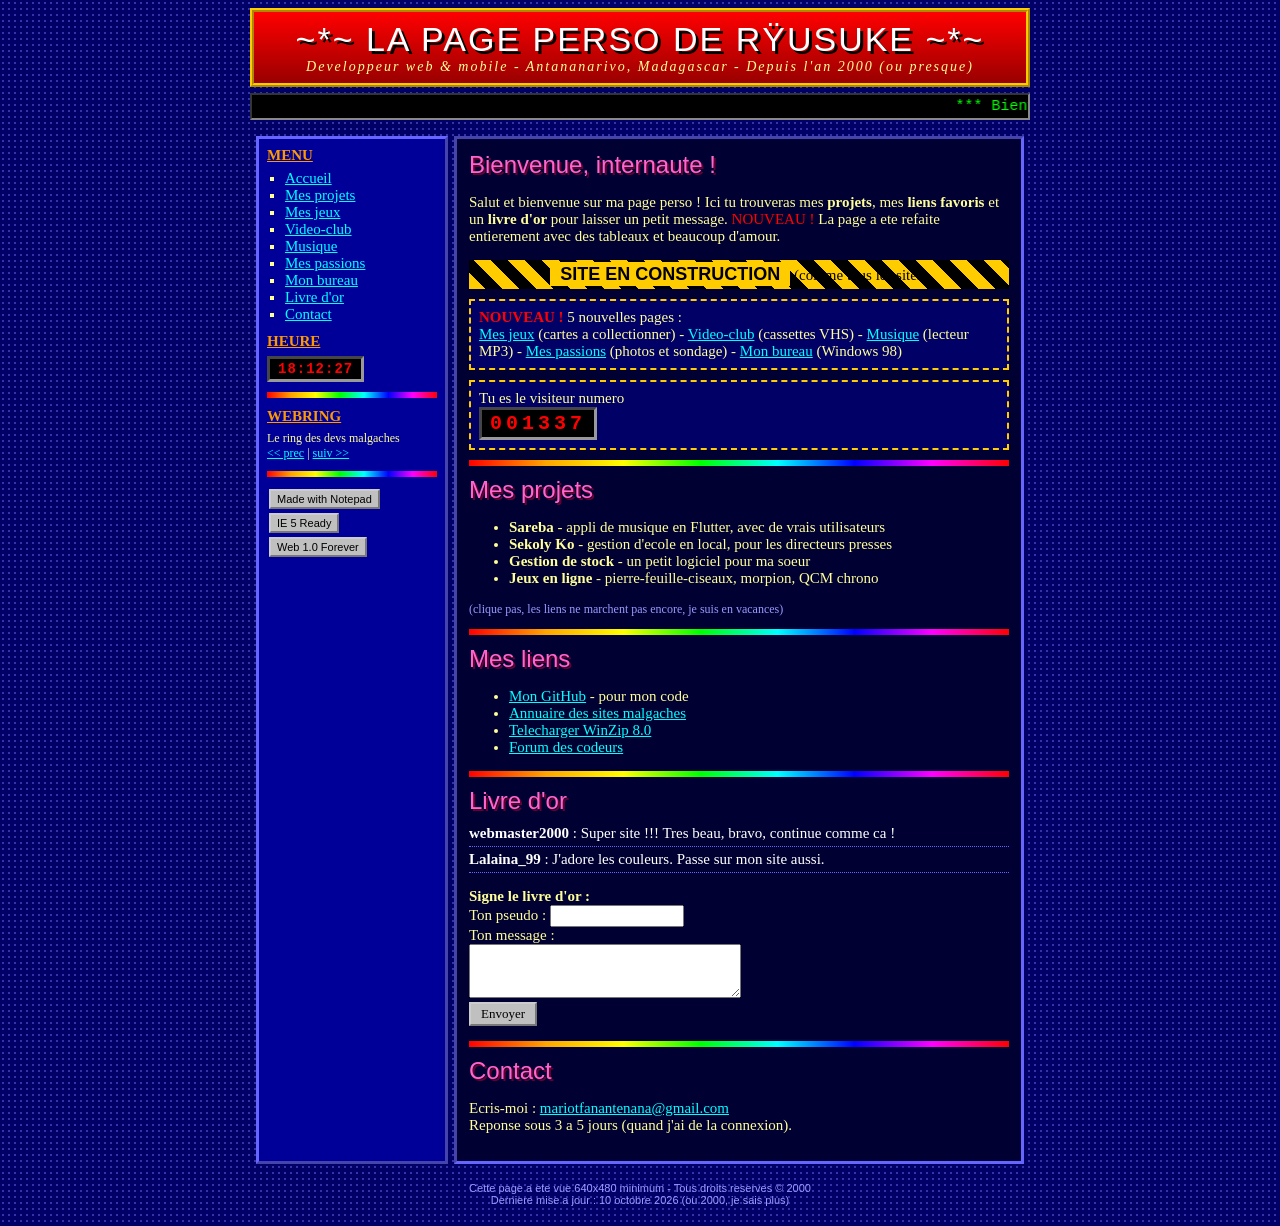
<file: index.html>
<!DOCTYPE html>
<html lang="fr">
<head>
<meta charset="utf-8">
<meta name="viewport" content="width=device-width, initial-scale=1, viewport-fit=cover">
<title>~*~ LA PAGE PERSO DE MARIOT ~*~</title>
<link rel="stylesheet" href="style.css">
</head>
<body>
<div id="wrap">
<div class="banner">~*~ LA PAGE PERSO DE RŸUSUKE ~*~<small>Developpeur web &amp; mobile - Antananarivo, Madagascar - Depuis l'an 2000 (ou presque)</small></div>
<marquee scrollamount="5">*** Bienvenue sur mon site !!! *** 5 NOUVELLES PAGES a visiter *** Pensez a signer le livre d'or *** Site optimise pour Netscape Navigator 4.7 en 800x600 ***</marquee>
<table class="l"><tr>
<td class="nav">
<h3>MENU</h3>
<ul>
<li><a href="index.html">Accueil</a></li>
<li><a href="index.html#projets">Mes projets</a></li>
<li><a href="jeux.html">Mes jeux</a></li>
<li><a href="films.html">Video-club</a></li>
<li><a href="musique.html">Musique</a></li>
<li><a href="passions.html">Mes passions</a></li>
<li><a href="bureau.html">Mon bureau</a></li>
<li><a href="index.html#livre">Livre d'or</a></li>
<li><a href="index.html#contact">Contact</a></li>
</ul>
<h3>HEURE</h3>
<div class="counter" id="clock" style="font-size:14px;letter-spacing:1px">--:--:--</div>
<hr class="rainbow">
<h3>WEBRING</h3>
<div style="font-size:12px">Le ring des devs malgaches<br><a href="index.html#liens">&lt;&lt; prec</a> | <a href="index.html#liens">suiv &gt;&gt;</a></div>
<hr class="rainbow">
<a class="btn" href="#">Made with Notepad</a>
<a class="btn" href="#">IE 5 Ready</a>
<a class="btn" href="#">Web 1.0 Forever</a>
</td>
<td class="main">
<a name="accueil"></a>
<h2>Bienvenue, internaute !</h2>
<p>Salut et bienvenue sur ma page perso ! Ici tu trouveras mes <b>projets</b>, mes <b>liens favoris</b> et un <b>livre d'or</b> pour laisser un petit message. <span class="blink" style="color:#ff0000">NOUVEAU !</span> La page a ete refaite entierement avec des tableaux et beaucoup d'amour.</p>
<div class="uc"><b>SITE EN CONSTRUCTION</b> (comme tous les sites)</div>
<div class="box"><b class="blink" style="color:#ff0000">NOUVEAU !</b> 5 nouvelles pages :<br>
<a href="jeux.html">Mes jeux</a> (cartes a collectionner) - <a href="films.html">Video-club</a> (cassettes VHS) - <a href="musique.html">Musique</a> (lecteur MP3) - <a href="passions.html">Mes passions</a> (photos et sondage) - <a href="bureau.html">Mon bureau</a> (Windows 98)</div>
<div class="box">Tu es le visiteur numero<br><span class="counter" id="count">000000</span></div>
<hr class="rainbow">
<a name="projets"></a>
<h2>Mes projets</h2>
<ul>
<li><b>Sareba</b> - appli de musique en Flutter, avec de vrais utilisateurs</li>
<li><b>Sekoly Ko</b> - gestion d'ecole en local, pour les directeurs presses</li>
<li><b>Gestion de stock</b> - un petit logiciel pour ma soeur</li>
<li><b>Jeux en ligne</b> - pierre-feuille-ciseaux, morpion, QCM chrono</li>
</ul>
<p class="note">(clique pas, les liens ne marchent pas encore, je suis en vacances)</p>
<hr class="rainbow">
<a name="liens"></a>
<h2>Mes liens</h2>
<ul>
<li><a href="https://github.com/mariotFaah" target="_blank">Mon GitHub</a> - pour mon code</li>
<li><a href="#liens">Annuaire des sites malgaches</a></li>
<li><a href="#liens">Telecharger WinZip 8.0</a></li>
<li><a href="#liens">Forum des codeurs</a></li>
</ul>
<hr class="rainbow">
<a name="livre"></a>
<h2>Livre d'or</h2>
<div id="guest">
<div class="entry"><b>webmaster2000</b> : Super site !!! Tres beau, bravo, continue comme ca !</div>
<div class="entry"><b>Lalaina_99</b> : J'adore les couleurs. Passe sur mon site aussi.</div>
</div>
<p><b>Signe le livre d'or :</b><br>
Ton pseudo : <input id="nom" maxlength="20" size="16"><br>
Ton message :<br><textarea id="msg" rows="3" cols="34" maxlength="140"></textarea><br>
<button id="send">Envoyer</button></p>
<hr class="rainbow">
<a name="contact"></a>
<h2>Contact</h2>
<p>Ecris-moi : <a href="mailto:mariotfanantenana@gmail.com">mariotfanantenana@gmail.com</a><br>
Reponse sous 3 a 5 jours (quand j'ai de la connexion).</p>
</td>
</tr></table>
<div class="foot">Cette page a ete vue 640x480 minimum - Tous droits reserves &copy; 2000<br>Derniere mise a jour : 10 octobre 2026 (ou 2000, je sais plus)</div>
</div>
<script src="script.js"></script>

</body>
</html>
</file>
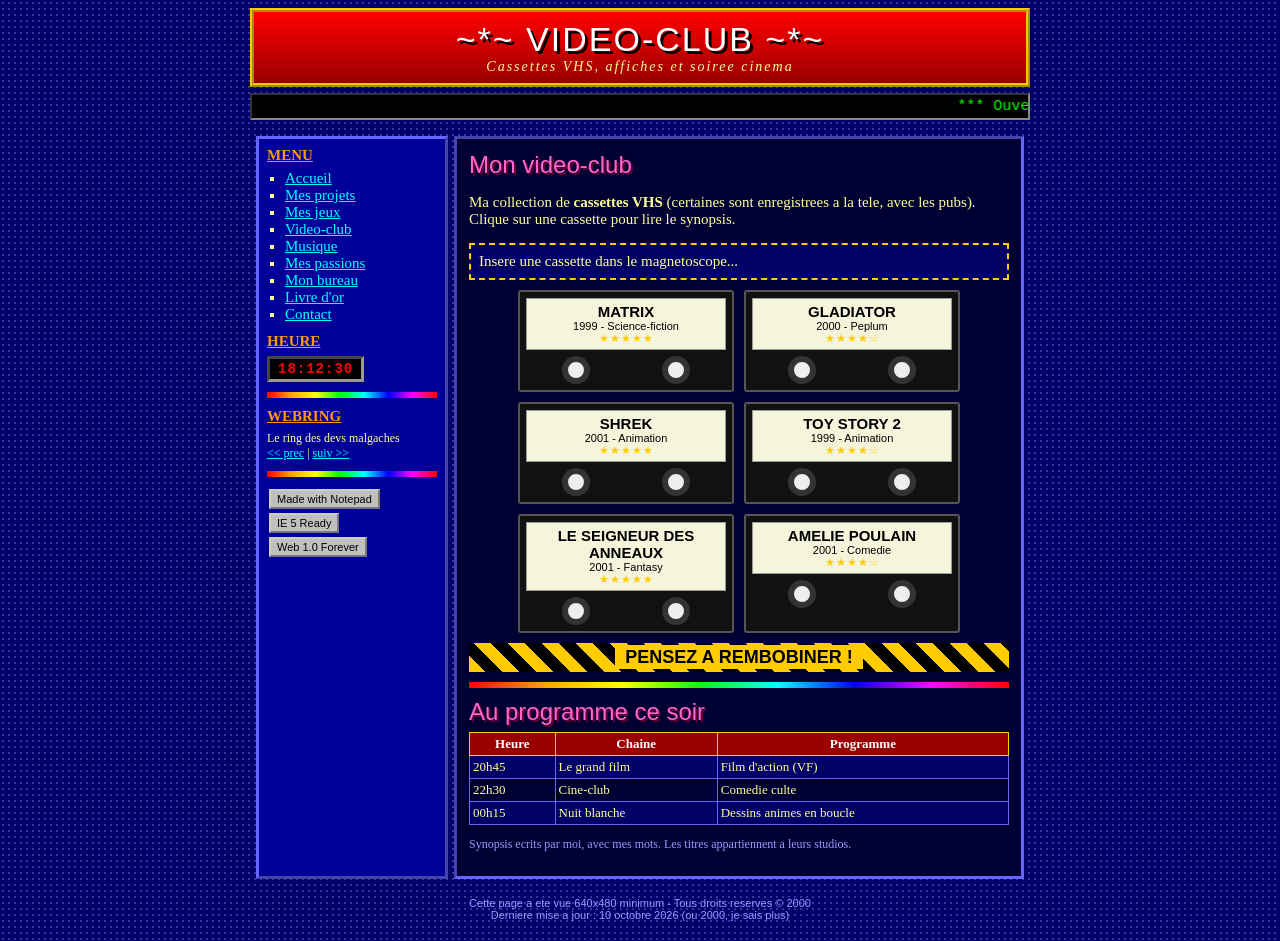
<file: films.html>
<!DOCTYPE html>
<html lang="fr">
<head>
<meta charset="utf-8">
<meta name="viewport" content="width=device-width, initial-scale=1, viewport-fit=cover">
<title>~*~ VIDEO-CLUB ~*~</title>
<link rel="stylesheet" href="style.css">
</head>
<body>
<div id="wrap">
<div class="banner">~*~ VIDEO-CLUB ~*~<small>Cassettes VHS, affiches et soiree cinema</small></div>
<marquee scrollamount="5">*** Ouvert 7j/7 *** Carte de fidelite : 10 locations = 1 gratuite *** Tracking automatique ***</marquee>
<table class="l"><tr>
<td class="nav">
<h3>MENU</h3>
<ul>
<li><a href="index.html">Accueil</a></li>
<li><a href="index.html#projets">Mes projets</a></li>
<li><a href="jeux.html">Mes jeux</a></li>
<li><a href="films.html">Video-club</a></li>
<li><a href="musique.html">Musique</a></li>
<li><a href="passions.html">Mes passions</a></li>
<li><a href="bureau.html">Mon bureau</a></li>
<li><a href="index.html#livre">Livre d'or</a></li>
<li><a href="index.html#contact">Contact</a></li>
</ul>
<h3>HEURE</h3>
<div class="counter" id="clock" style="font-size:14px;letter-spacing:1px">--:--:--</div>
<hr class="rainbow">
<h3>WEBRING</h3>
<div style="font-size:12px">Le ring des devs malgaches<br><a href="index.html#liens">&lt;&lt; prec</a> | <a href="index.html#liens">suiv &gt;&gt;</a></div>
<hr class="rainbow">
<a class="btn" href="#">Made with Notepad</a>
<a class="btn" href="#">IE 5 Ready</a>
<a class="btn" href="#">Web 1.0 Forever</a>
</td>
<td class="main">
<h2>Mon video-club</h2>
<p>Ma collection de <b>cassettes VHS</b> (certaines sont enregistrees a la tele, avec les pubs). Clique sur une cassette pour lire le synopsis.</p>
<div class="box" id="syn">Insere une cassette dans le magnetoscope...</div>
<div class="cards"><div class="vhs" data-s="Un informaticien decouvre que son monde n'est qu'une simulation."><div class="lab"><b>MATRIX</b>1999 - Science-fiction<br><span class="stars">&#9733;&#9733;&#9733;&#9733;&#9733;</span></div><div class="reels"><i></i><i></i></div></div><div class="vhs" data-s="Un general trahi devient gladiateur pour se venger."><div class="lab"><b>GLADIATOR</b>2000 - Peplum<br><span class="stars">&#9733;&#9733;&#9733;&#9733;&#9734;</span></div><div class="reels"><i></i><i></i></div></div><div class="vhs" data-s="Un ogre grincheux sauve une princesse pour retrouver son marais."><div class="lab"><b>SHREK</b>2001 - Animation<br><span class="stars">&#9733;&#9733;&#9733;&#9733;&#9733;</span></div><div class="reels"><i></i><i></i></div></div><div class="vhs" data-s="Woody est enleve par un collectionneur, ses amis partent le chercher."><div class="lab"><b>TOY STORY 2</b>1999 - Animation<br><span class="stars">&#9733;&#9733;&#9733;&#9733;&#9734;</span></div><div class="reels"><i></i><i></i></div></div><div class="vhs" data-s="Un petit hobbit doit detruire un anneau maudit."><div class="lab"><b>LE SEIGNEUR DES ANNEAUX</b>2001 - Fantasy<br><span class="stars">&#9733;&#9733;&#9733;&#9733;&#9733;</span></div><div class="reels"><i></i><i></i></div></div><div class="vhs" data-s="Une serveuse de Montmartre arrange discretement la vie des autres."><div class="lab"><b>AMELIE POULAIN</b>2001 - Comedie<br><span class="stars">&#9733;&#9733;&#9733;&#9733;&#9734;</span></div><div class="reels"><i></i><i></i></div></div></div>
<div class="uc"><b>PENSEZ A REMBOBINER !</b></div>
<hr class="rainbow">
<h2>Au programme ce soir</h2>
<table class="t"><tr><th>Heure</th><th>Chaine</th><th>Programme</th></tr>
<tr><td>20h45</td><td>Le grand film</td><td>Film d'action (VF)</td></tr>
<tr><td>22h30</td><td>Cine-club</td><td>Comedie culte</td></tr>
<tr><td>00h15</td><td>Nuit blanche</td><td>Dessins animes en boucle</td></tr></table>
<p class="note">Synopsis ecrits par moi, avec mes mots. Les titres appartiennent a leurs studios.</p>
</td>
</tr></table>
<div class="foot">Cette page a ete vue 640x480 minimum - Tous droits reserves &copy; 2000<br>Derniere mise a jour : 10 octobre 2026 (ou 2000, je sais plus)</div>
</div>
<script src="script.js"></script>
<script>document.querySelectorAll('.vhs').forEach(function(v){v.addEventListener('click',function(){document.getElementById('syn').innerHTML='<b>&#9654; LECTURE :</b> '+v.querySelector('b').textContent+'<br>'+v.dataset.s})});</script>
</body>
</html>
</file>
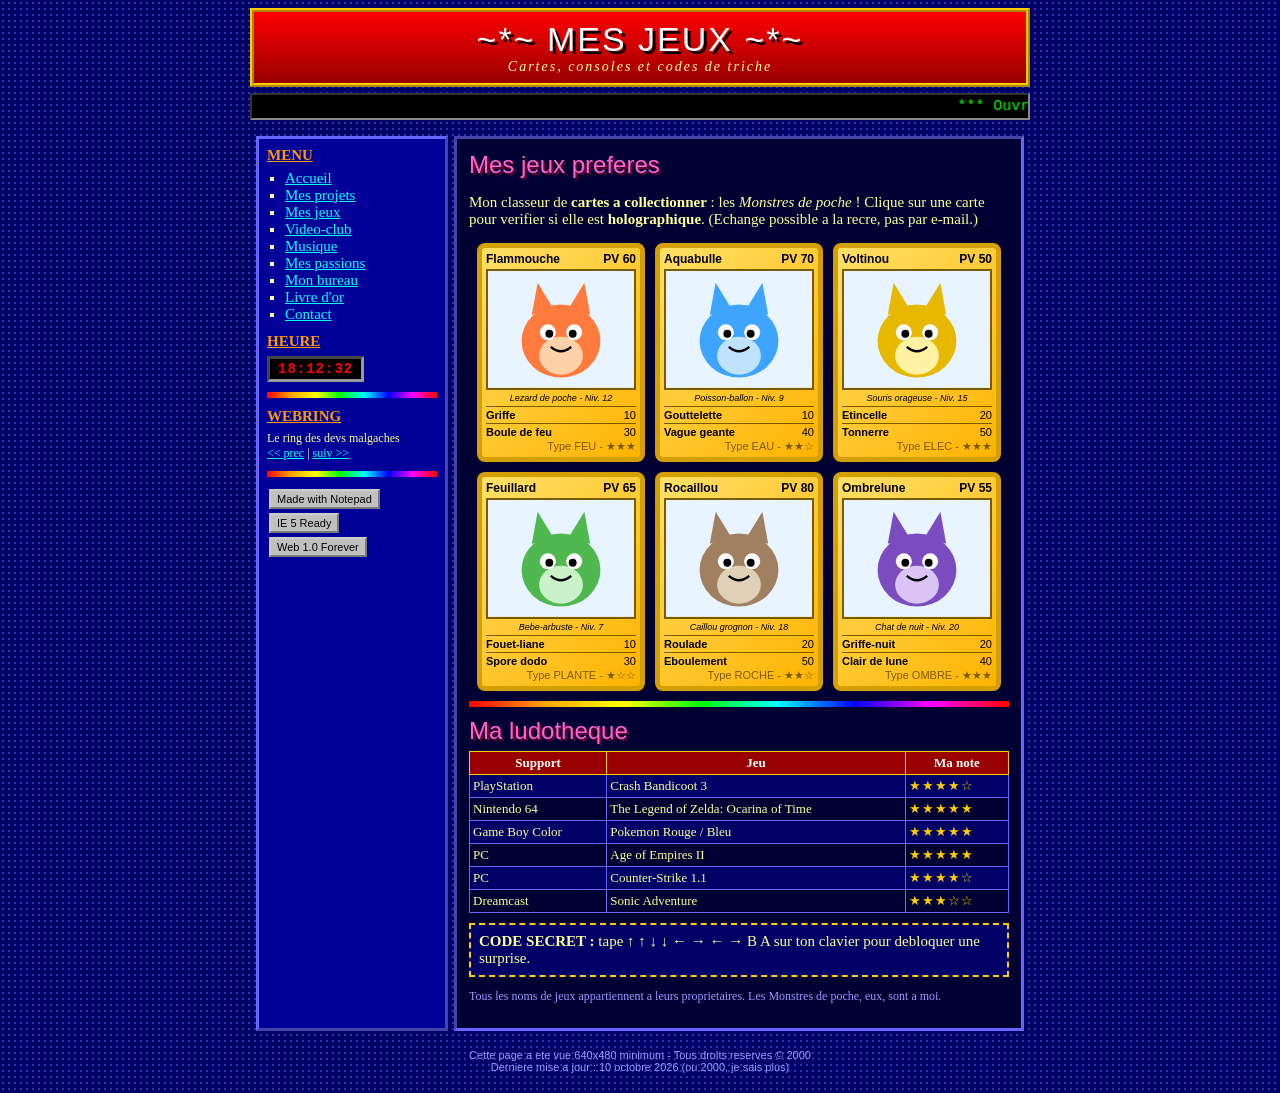
<file: jeux.html>
<!DOCTYPE html>
<html lang="fr">
<head>
<meta charset="utf-8">
<meta name="viewport" content="width=device-width, initial-scale=1, viewport-fit=cover">
<title>~*~ MES JEUX ~*~</title>
<link rel="stylesheet" href="style.css">
</head>
<body>
<div id="wrap">
<div class="banner">~*~ MES JEUX ~*~<small>Cartes, consoles et codes de triche</small></div>
<marquee scrollamount="5">*** Ouvre ton classeur *** Ne prete jamais ta carte brillante *** Pense a sauvegarder avant de quitter ***</marquee>
<table class="l"><tr>
<td class="nav">
<h3>MENU</h3>
<ul>
<li><a href="index.html">Accueil</a></li>
<li><a href="index.html#projets">Mes projets</a></li>
<li><a href="jeux.html">Mes jeux</a></li>
<li><a href="films.html">Video-club</a></li>
<li><a href="musique.html">Musique</a></li>
<li><a href="passions.html">Mes passions</a></li>
<li><a href="bureau.html">Mon bureau</a></li>
<li><a href="index.html#livre">Livre d'or</a></li>
<li><a href="index.html#contact">Contact</a></li>
</ul>
<h3>HEURE</h3>
<div class="counter" id="clock" style="font-size:14px;letter-spacing:1px">--:--:--</div>
<hr class="rainbow">
<h3>WEBRING</h3>
<div style="font-size:12px">Le ring des devs malgaches<br><a href="index.html#liens">&lt;&lt; prec</a> | <a href="index.html#liens">suiv &gt;&gt;</a></div>
<hr class="rainbow">
<a class="btn" href="#">Made with Notepad</a>
<a class="btn" href="#">IE 5 Ready</a>
<a class="btn" href="#">Web 1.0 Forever</a>
</td>
<td class="main">
<h2>Mes jeux preferes</h2>
<p>Mon classeur de <b>cartes a collectionner</b> : les <i>Monstres de poche</i> ! Clique sur une carte pour verifier si elle est <b>holographique</b>. (Echange possible a la recre, pas par e-mail.)</p>
<div class="cards"><div class="card"><div class="ch"><b>Flammouche</b><span>PV 60</span></div><div class="art"><svg viewBox="0 0 100 80" xmlns="http://www.w3.org/2000/svg"><rect width="100" height="80" fill="#e8f4ff"/><polygon points="30,30 34,8 45,26" fill="#ff7a3d"/><polygon points="70,30 66,8 55,26" fill="#ff7a3d"/><ellipse cx="50" cy="48" rx="27" ry="25" fill="#ff7a3d"/><ellipse cx="50" cy="58" rx="15" ry="13" fill="#ffd1a8"/><circle cx="41" cy="42" r="5.5" fill="#fff"/><circle cx="59" cy="42" r="5.5" fill="#fff"/><circle cx="42" cy="43" r="2.7" fill="#000"/><circle cx="58" cy="43" r="2.7" fill="#000"/><path d="M43 52 Q50 58 57 52" stroke="#000" fill="none" stroke-width="1.6"/></svg></div><div class="info">Lezard de poche - Niv. 12</div><div class="atk"><b>Griffe</b><span>10</span></div><div class="atk"><b>Boule de feu</b><span>30</span></div><div class="rare">Type FEU - &#9733;&#9733;&#9733;</div></div><div class="card"><div class="ch"><b>Aquabulle</b><span>PV 70</span></div><div class="art"><svg viewBox="0 0 100 80" xmlns="http://www.w3.org/2000/svg"><rect width="100" height="80" fill="#e8f4ff"/><polygon points="30,30 34,8 45,26" fill="#3da5ff"/><polygon points="70,30 66,8 55,26" fill="#3da5ff"/><ellipse cx="50" cy="48" rx="27" ry="25" fill="#3da5ff"/><ellipse cx="50" cy="58" rx="15" ry="13" fill="#bfe3ff"/><circle cx="41" cy="42" r="5.5" fill="#fff"/><circle cx="59" cy="42" r="5.5" fill="#fff"/><circle cx="42" cy="43" r="2.7" fill="#000"/><circle cx="58" cy="43" r="2.7" fill="#000"/><path d="M43 52 Q50 58 57 52" stroke="#000" fill="none" stroke-width="1.6"/></svg></div><div class="info">Poisson-ballon - Niv. 9</div><div class="atk"><b>Gouttelette</b><span>10</span></div><div class="atk"><b>Vague geante</b><span>40</span></div><div class="rare">Type EAU - &#9733;&#9733;&#9734;</div></div><div class="card"><div class="ch"><b>Voltinou</b><span>PV 50</span></div><div class="art"><svg viewBox="0 0 100 80" xmlns="http://www.w3.org/2000/svg"><rect width="100" height="80" fill="#e8f4ff"/><polygon points="30,30 34,8 45,26" fill="#e6b800"/><polygon points="70,30 66,8 55,26" fill="#e6b800"/><ellipse cx="50" cy="48" rx="27" ry="25" fill="#e6b800"/><ellipse cx="50" cy="58" rx="15" ry="13" fill="#fff3a3"/><circle cx="41" cy="42" r="5.5" fill="#fff"/><circle cx="59" cy="42" r="5.5" fill="#fff"/><circle cx="42" cy="43" r="2.7" fill="#000"/><circle cx="58" cy="43" r="2.7" fill="#000"/><path d="M43 52 Q50 58 57 52" stroke="#000" fill="none" stroke-width="1.6"/></svg></div><div class="info">Souris orageuse - Niv. 15</div><div class="atk"><b>Etincelle</b><span>20</span></div><div class="atk"><b>Tonnerre</b><span>50</span></div><div class="rare">Type ELEC - &#9733;&#9733;&#9733;</div></div><div class="card"><div class="ch"><b>Feuillard</b><span>PV 65</span></div><div class="art"><svg viewBox="0 0 100 80" xmlns="http://www.w3.org/2000/svg"><rect width="100" height="80" fill="#e8f4ff"/><polygon points="30,30 34,8 45,26" fill="#4fb84f"/><polygon points="70,30 66,8 55,26" fill="#4fb84f"/><ellipse cx="50" cy="48" rx="27" ry="25" fill="#4fb84f"/><ellipse cx="50" cy="58" rx="15" ry="13" fill="#c9f2c9"/><circle cx="41" cy="42" r="5.5" fill="#fff"/><circle cx="59" cy="42" r="5.5" fill="#fff"/><circle cx="42" cy="43" r="2.7" fill="#000"/><circle cx="58" cy="43" r="2.7" fill="#000"/><path d="M43 52 Q50 58 57 52" stroke="#000" fill="none" stroke-width="1.6"/></svg></div><div class="info">Bebe-arbuste - Niv. 7</div><div class="atk"><b>Fouet-liane</b><span>10</span></div><div class="atk"><b>Spore dodo</b><span>30</span></div><div class="rare">Type PLANTE - &#9733;&#9734;&#9734;</div></div><div class="card"><div class="ch"><b>Rocaillou</b><span>PV 80</span></div><div class="art"><svg viewBox="0 0 100 80" xmlns="http://www.w3.org/2000/svg"><rect width="100" height="80" fill="#e8f4ff"/><polygon points="30,30 34,8 45,26" fill="#a08060"/><polygon points="70,30 66,8 55,26" fill="#a08060"/><ellipse cx="50" cy="48" rx="27" ry="25" fill="#a08060"/><ellipse cx="50" cy="58" rx="15" ry="13" fill="#e0d0b8"/><circle cx="41" cy="42" r="5.5" fill="#fff"/><circle cx="59" cy="42" r="5.5" fill="#fff"/><circle cx="42" cy="43" r="2.7" fill="#000"/><circle cx="58" cy="43" r="2.7" fill="#000"/><path d="M43 52 Q50 58 57 52" stroke="#000" fill="none" stroke-width="1.6"/></svg></div><div class="info">Caillou grognon - Niv. 18</div><div class="atk"><b>Roulade</b><span>20</span></div><div class="atk"><b>Eboulement</b><span>50</span></div><div class="rare">Type ROCHE - &#9733;&#9733;&#9734;</div></div><div class="card"><div class="ch"><b>Ombrelune</b><span>PV 55</span></div><div class="art"><svg viewBox="0 0 100 80" xmlns="http://www.w3.org/2000/svg"><rect width="100" height="80" fill="#e8f4ff"/><polygon points="30,30 34,8 45,26" fill="#7a4cc0"/><polygon points="70,30 66,8 55,26" fill="#7a4cc0"/><ellipse cx="50" cy="48" rx="27" ry="25" fill="#7a4cc0"/><ellipse cx="50" cy="58" rx="15" ry="13" fill="#d9c4f5"/><circle cx="41" cy="42" r="5.5" fill="#fff"/><circle cx="59" cy="42" r="5.5" fill="#fff"/><circle cx="42" cy="43" r="2.7" fill="#000"/><circle cx="58" cy="43" r="2.7" fill="#000"/><path d="M43 52 Q50 58 57 52" stroke="#000" fill="none" stroke-width="1.6"/></svg></div><div class="info">Chat de nuit - Niv. 20</div><div class="atk"><b>Griffe-nuit</b><span>20</span></div><div class="atk"><b>Clair de lune</b><span>40</span></div><div class="rare">Type OMBRE - &#9733;&#9733;&#9733;</div></div></div>
<hr class="rainbow">
<h2>Ma ludotheque</h2>
<table class="t"><tr><th>Support</th><th>Jeu</th><th>Ma note</th></tr><tr><td>PlayStation</td><td>Crash Bandicoot 3</td><td class="stars">&#9733;&#9733;&#9733;&#9733;&#9734;</td></tr><tr><td>Nintendo 64</td><td>The Legend of Zelda: Ocarina of Time</td><td class="stars">&#9733;&#9733;&#9733;&#9733;&#9733;</td></tr><tr><td>Game Boy Color</td><td>Pokemon Rouge / Bleu</td><td class="stars">&#9733;&#9733;&#9733;&#9733;&#9733;</td></tr><tr><td>PC</td><td>Age of Empires II</td><td class="stars">&#9733;&#9733;&#9733;&#9733;&#9733;</td></tr><tr><td>PC</td><td>Counter-Strike 1.1</td><td class="stars">&#9733;&#9733;&#9733;&#9733;&#9734;</td></tr><tr><td>Dreamcast</td><td>Sonic Adventure</td><td class="stars">&#9733;&#9733;&#9733;&#9734;&#9734;</td></tr></table>
<div class="box"><b>CODE SECRET :</b> tape &uarr; &uarr; &darr; &darr; &larr; &rarr; &larr; &rarr; B A sur ton clavier pour debloquer une surprise.</div>
<p class="note">Tous les noms de jeux appartiennent a leurs proprietaires. Les Monstres de poche, eux, sont a moi.</p>
</td>
</tr></table>
<div class="foot">Cette page a ete vue 640x480 minimum - Tous droits reserves &copy; 2000<br>Derniere mise a jour : 10 octobre 2026 (ou 2000, je sais plus)</div>
</div>
<script src="script.js"></script>
<script>
document.querySelectorAll('.card').forEach(function(c){c.addEventListener('click',function(){c.classList.remove('holo');void c.offsetWidth;c.classList.add('holo')})});
var k=[38,38,40,40,37,39,37,39,66,65],p=0;
document.addEventListener('keydown',function(e){p=(e.keyCode===k[p])?p+1:(e.keyCode===k[0]?1:0);if(p===k.length){p=0;alert('CHEAT CODE ACTIVE !\n99 vies, munitions infinies et 1 000 000 de points !')}});
</script>
</body>
</html>
</file>
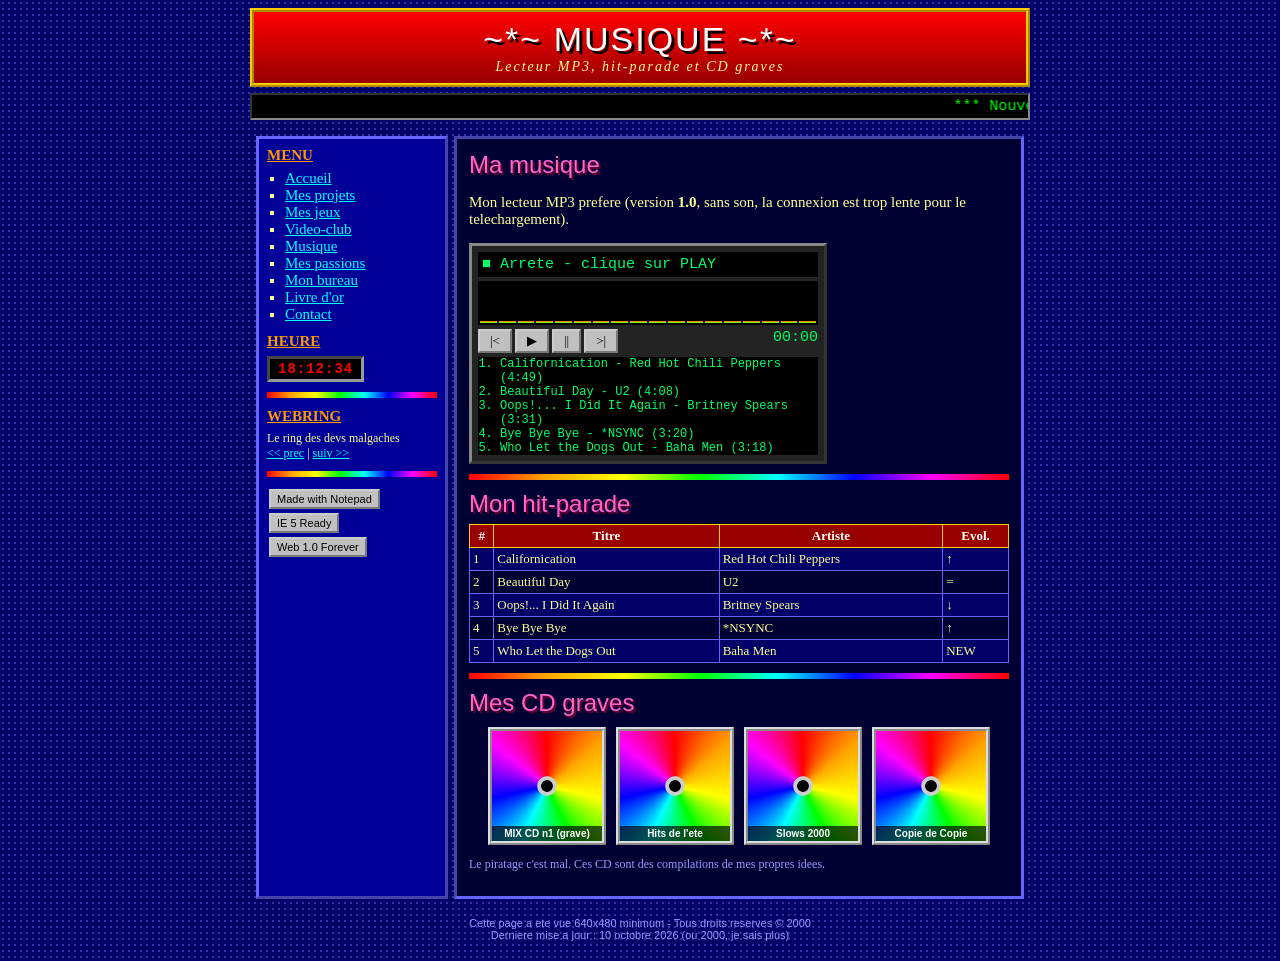
<file: musique.html>
<!DOCTYPE html>
<html lang="fr">
<head>
<meta charset="utf-8">
<meta name="viewport" content="width=device-width, initial-scale=1, viewport-fit=cover">
<title>~*~ MUSIQUE ~*~</title>
<link rel="stylesheet" href="style.css">
</head>
<body>
<div id="wrap">
<div class="banner">~*~ MUSIQUE ~*~<small>Lecteur MP3, hit-parade et CD graves</small></div>
<marquee scrollamount="5">*** Nouveau : MP3 en 128 kbps *** Pas de telechargement pendant que maman telephone *** Vote pour ton titre prefere ***</marquee>
<table class="l"><tr>
<td class="nav">
<h3>MENU</h3>
<ul>
<li><a href="index.html">Accueil</a></li>
<li><a href="index.html#projets">Mes projets</a></li>
<li><a href="jeux.html">Mes jeux</a></li>
<li><a href="films.html">Video-club</a></li>
<li><a href="musique.html">Musique</a></li>
<li><a href="passions.html">Mes passions</a></li>
<li><a href="bureau.html">Mon bureau</a></li>
<li><a href="index.html#livre">Livre d'or</a></li>
<li><a href="index.html#contact">Contact</a></li>
</ul>
<h3>HEURE</h3>
<div class="counter" id="clock" style="font-size:14px;letter-spacing:1px">--:--:--</div>
<hr class="rainbow">
<h3>WEBRING</h3>
<div style="font-size:12px">Le ring des devs malgaches<br><a href="index.html#liens">&lt;&lt; prec</a> | <a href="index.html#liens">suiv &gt;&gt;</a></div>
<hr class="rainbow">
<a class="btn" href="#">Made with Notepad</a>
<a class="btn" href="#">IE 5 Ready</a>
<a class="btn" href="#">Web 1.0 Forever</a>
</td>
<td class="main">
<h2>Ma musique</h2>
<p>Mon lecteur MP3 prefere (version <b>1.0</b>, sans son, la connexion est trop lente pour le telechargement).</p>
<div class="winamp">
<div class="led" id="led">&#9632; Arrete - clique sur PLAY</div>
<div class="eq" id="eq"></div>
<div class="ctl"><button id="prev">|&lt;</button><button id="play">&#9654;</button><button id="pause">||</button><button id="next">&gt;|</button><span id="time" style="margin-left:auto">00:00</span></div>
<ol id="pl"><li data-t="Californication - Red Hot Chili Peppers">Californication - Red Hot Chili Peppers (4:49)</li><li data-t="Beautiful Day - U2">Beautiful Day - U2 (4:08)</li><li data-t="Oops!... I Did It Again - Britney Spears">Oops!... I Did It Again - Britney Spears (3:31)</li><li data-t="Bye Bye Bye - *NSYNC">Bye Bye Bye - *NSYNC (3:20)</li><li data-t="Who Let the Dogs Out - Baha Men">Who Let the Dogs Out - Baha Men (3:18)</li></ol>
</div>
<hr class="rainbow">
<h2>Mon hit-parade</h2>
<table class="t"><tr><th>#</th><th>Titre</th><th>Artiste</th><th>Evol.</th></tr><tr><td>1</td><td>Californication</td><td>Red Hot Chili Peppers</td><td>&uarr;</td></tr><tr><td>2</td><td>Beautiful Day</td><td>U2</td><td>=</td></tr><tr><td>3</td><td>Oops!... I Did It Again</td><td>Britney Spears</td><td>&darr;</td></tr><tr><td>4</td><td>Bye Bye Bye</td><td>*NSYNC</td><td>&uarr;</td></tr><tr><td>5</td><td>Who Let the Dogs Out</td><td>Baha Men</td><td>NEW</td></tr></table>
<hr class="rainbow">
<h2>Mes CD graves</h2>
<div class="cards"><div class="cd"><span>MIX CD n1 (grave)</span></div><div class="cd"><span>Hits de l'ete</span></div><div class="cd"><span>Slows 2000</span></div><div class="cd"><span>Copie de Copie</span></div></div>
<p class="note">Le piratage c'est mal. Ces CD sont des compilations de mes propres idees.</p>
</td>
</tr></table>
<div class="foot">Cette page a ete vue 640x480 minimum - Tous droits reserves &copy; 2000<br>Derniere mise a jour : 10 octobre 2026 (ou 2000, je sais plus)</div>
</div>
<script src="script.js"></script>
<script>
var songs=document.querySelectorAll('#pl li'),cur=0,playing=false,sec=0,eq=document.getElementById('eq'),led=document.getElementById('led'),bars=[];
for(var i=0;i<18;i++){var b=document.createElement('i');eq.appendChild(b);bars.push(b)}
function show(){songs.forEach(function(s,i){s.className=i===cur?'on':''});led.textContent=playing?('\u25BA '+(cur+1)+'. '+songs[cur].dataset.t+' *** '):'\u25A0 Pause - '+songs[cur].dataset.t}
function go(i){cur=(i+songs.length)%songs.length;sec=0;playing=true;show()}
document.getElementById('play').onclick=function(){playing=true;show()};
document.getElementById('pause').onclick=function(){playing=false;show()};
document.getElementById('next').onclick=function(){go(cur+1)};
document.getElementById('prev').onclick=function(){go(cur-1)};
songs.forEach(function(s,i){s.onclick=function(){go(i)}});
setInterval(function(){bars.forEach(function(b){b.style.height=(playing?4+Math.random()*34:2)+'px'});if(playing){sec+=0.3;document.getElementById('time').textContent=('0'+Math.floor(sec/60)).slice(-2)+':'+('0'+Math.floor(sec%60)).slice(-2)}},300);
</script>
</body>
</html>
</file>
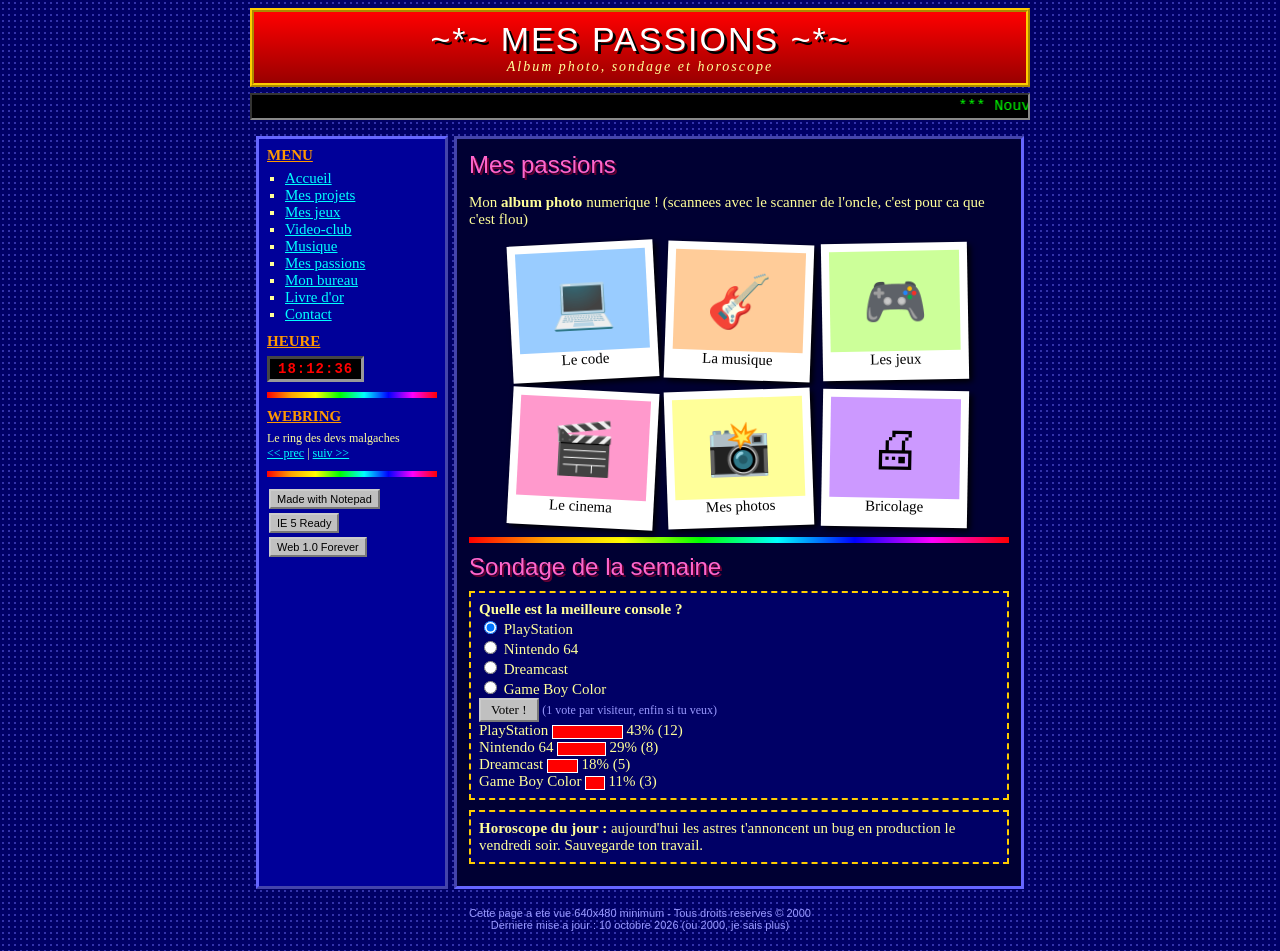
<file: passions.html>
<!DOCTYPE html>
<html lang="fr">
<head>
<meta charset="utf-8">
<meta name="viewport" content="width=device-width, initial-scale=1, viewport-fit=cover">
<title>~*~ MES PASSIONS ~*~</title>
<link rel="stylesheet" href="style.css">
</head>
<body>
<div id="wrap">
<div class="banner">~*~ MES PASSIONS ~*~<small>Album photo, sondage et horoscope</small></div>
<marquee scrollamount="5">*** Nouvelles photos ajoutees *** Vote pour la meilleure console *** Reviens souvent ***</marquee>
<table class="l"><tr>
<td class="nav">
<h3>MENU</h3>
<ul>
<li><a href="index.html">Accueil</a></li>
<li><a href="index.html#projets">Mes projets</a></li>
<li><a href="jeux.html">Mes jeux</a></li>
<li><a href="films.html">Video-club</a></li>
<li><a href="musique.html">Musique</a></li>
<li><a href="passions.html">Mes passions</a></li>
<li><a href="bureau.html">Mon bureau</a></li>
<li><a href="index.html#livre">Livre d'or</a></li>
<li><a href="index.html#contact">Contact</a></li>
</ul>
<h3>HEURE</h3>
<div class="counter" id="clock" style="font-size:14px;letter-spacing:1px">--:--:--</div>
<hr class="rainbow">
<h3>WEBRING</h3>
<div style="font-size:12px">Le ring des devs malgaches<br><a href="index.html#liens">&lt;&lt; prec</a> | <a href="index.html#liens">suiv &gt;&gt;</a></div>
<hr class="rainbow">
<a class="btn" href="#">Made with Notepad</a>
<a class="btn" href="#">IE 5 Ready</a>
<a class="btn" href="#">Web 1.0 Forever</a>
</td>
<td class="main">
<h2>Mes passions</h2>
<p>Mon <b>album photo</b> numerique ! (scannees avec le scanner de l'oncle, c'est pour ca que c'est flou)</p>
<!-- Pour mettre tes vraies photos : remplace une div class="ph" par <img src="images/ta-photo.jpg" width="114" height="100"> -->
<div class="cards"><div class="pol" style="--r:-3deg"><div class="ph" style="background:#99ccff">&#128187;</div>Le code</div><div class="pol" style="--r:2deg"><div class="ph" style="background:#ffcc99">&#127928;</div>La musique</div><div class="pol" style="--r:-1deg"><div class="ph" style="background:#ccff99">&#127918;</div>Les jeux</div><div class="pol" style="--r:3deg"><div class="ph" style="background:#ff99cc">&#127916;</div>Le cinema</div><div class="pol" style="--r:-2deg"><div class="ph" style="background:#ffff99">&#128248;</div>Mes photos</div><div class="pol" style="--r:1deg"><div class="ph" style="background:#cc99ff">&#128424;</div>Bricolage</div></div>
<hr class="rainbow">
<h2>Sondage de la semaine</h2>
<div class="box">
<b>Quelle est la meilleure console ?</b><br>
<label><input type="radio" name="v" value="0" checked> PlayStation</label><br>
<label><input type="radio" name="v" value="1"> Nintendo 64</label><br>
<label><input type="radio" name="v" value="2"> Dreamcast</label><br>
<label><input type="radio" name="v" value="3"> Game Boy Color</label><br>
<button id="vote">Voter !</button> <span class="note">(1 vote par visiteur, enfin si tu veux)</span>
<div id="res"></div>
</div>
<div class="box"><b>Horoscope du jour :</b> aujourd'hui les astres t'annoncent un bug en production le vendredi soir. Sauvegarde ton travail.</div>
</td>
</tr></table>
<div class="foot">Cette page a ete vue 640x480 minimum - Tous droits reserves &copy; 2000<br>Derniere mise a jour : 10 octobre 2026 (ou 2000, je sais plus)</div>
</div>
<script src="script.js"></script>
<script>
var N=['PlayStation','Nintendo 64','Dreamcast','Game Boy Color'],V=[12,8,5,3];
function draw(){var t=V.reduce(function(a,b){return a+b},0),h='';V.forEach(function(v,i){var p=Math.round(v*100/t);h+=N[i]+' <span class="bar" style="width:'+(p*1.6)+'px"></span> '+p+'% ('+v+')<br>'});document.getElementById('res').innerHTML=h}
document.getElementById('vote').onclick=function(){var r=document.querySelector('input[name=v]:checked');V[+r.value]++;draw();this.disabled=true;this.textContent='Merci !'};
draw();</script>
</body>
</html>
</file>
<file: style.css>
:root{box-sizing:border-box;padding-top:env(safe-area-inset-top,0px);padding-bottom:env(safe-area-inset-bottom,0px)}
html{scroll-padding-top:env(safe-area-inset-top,0px)}
body{margin:0;background:#000066;background-image:radial-gradient(#3333aa 1px,transparent 1px);background-size:6px 6px;color:#ffff99;font-family:"Comic Sans MS","Comic Sans","Chalkboard SE",cursive;font-size:15px}
a{color:#00ffff}a:visited{color:#ff66ff}a:hover{color:#ffff00;background:#ff0000}
#wrap{max-width:780px;margin:0 auto;padding:8px}
.banner{background:linear-gradient(#ff0000,#990000);border:4px ridge #ffcc00;text-align:center;padding:8px;color:#fff;font-family:Impact,"Arial Black",sans-serif;font-size:34px;letter-spacing:2px;text-shadow:3px 3px #000}
.banner small{display:block;font:italic 14px "Times New Roman",serif;text-shadow:none;color:#ffff99}
marquee{background:#000;color:#00ff00;font-family:"Courier New",monospace;border:2px inset #888;padding:3px;margin:6px 0}
.blink{animation:b 1s steps(1) infinite}@keyframes b{50%{visibility:hidden}}
.rainbow{height:6px;border:0;margin:10px 0;background:linear-gradient(90deg,red,orange,yellow,lime,cyan,blue,magenta,red)}
table.l{width:100%;border-collapse:separate;border-spacing:6px}
td.nav{width:170px;vertical-align:top;background:#000099;border:3px outset #6666ff;padding:8px}
td.main{vertical-align:top;background:#000033;border:3px inset #6666ff;padding:12px}
td.nav h3{margin:0 0 6px;color:#ff9900;text-decoration:underline;font-size:15px}
td.nav ul{list-style:square;margin:0 0 10px;padding-left:18px}
h2{color:#ff66cc;font-family:Impact,sans-serif;font-weight:normal;font-size:24px;margin:0 0 6px;text-shadow:2px 2px #660033}
.box{border:2px dashed #ffcc00;padding:8px;margin:10px 0;background:#000066}
.counter{display:inline-block;background:#000;color:#ff0000;font:bold 20px "Courier New",monospace;letter-spacing:4px;padding:2px 8px;border:3px inset #999}
.btn{display:inline-block;font:11px Verdana,sans-serif;border:2px outset #ccc;background:#c0c0c0;color:#000;padding:2px 6px;margin:2px;text-decoration:none}
.uc{background:repeating-linear-gradient(45deg,#ffcc00 0 12px,#000 12px 24px);color:#000;text-align:center;padding:4px;margin:8px 0}
.uc b{background:#ffcc00;padding:2px 10px;font-family:Impact,sans-serif;font-size:18px}
input,textarea,button{font-family:"Comic Sans MS",cursive;font-size:13px}
button{border:2px outset #ccc;background:#c0c0c0;padding:2px 10px;cursor:pointer}
button:active{border-style:inset}
.entry{border-bottom:1px dotted #6666ff;padding:4px 0;color:#fff}
.foot{text-align:center;font:11px Verdana,sans-serif;color:#9999ff;margin:12px 0}
.note{font-size:12px;color:#9999ff}
.stars{color:#ffcc00;letter-spacing:1px}
table.t{width:100%;border-collapse:collapse;font-size:13px}
table.t th{background:#990000;color:#fff;border:1px solid #ffcc00;padding:3px}
table.t td{border:1px solid #6666ff;padding:3px}
table.t tr:nth-child(even) td{background:#000066}
.cards{display:flex;flex-wrap:wrap;gap:10px;justify-content:center;margin:10px 0}
.card{width:150px;background:linear-gradient(135deg,#ffe066,#ffb300);border:5px solid #d4a000;border-radius:8px;padding:4px;color:#000;font:11px Verdana,sans-serif;cursor:pointer;position:relative;overflow:hidden}
.card .ch{display:flex;justify-content:space-between;font-weight:bold;font-size:12px}
.card .art{border:2px solid #7a5c00;margin:3px 0}
.card .art svg{display:block;width:100%;height:auto}
.card .info{font-style:italic;font-size:9px;text-align:center;margin-bottom:3px}
.card .atk{display:flex;justify-content:space-between;border-top:1px solid #7a5c00;padding:2px 0}
.card .rare{text-align:right;color:#7a5c00}
.card.holo::after{content:"";position:absolute;inset:0;background:linear-gradient(115deg,transparent 20%,rgba(255,255,255,.75) 45%,rgba(255,0,200,.3) 55%,transparent 80%);animation:sh 1.1s}
@keyframes sh{from{transform:translateX(-100%)}to{transform:translateX(100%)}}
.vhs{width:200px;background:#111;border:2px solid #555;border-radius:3px;padding:6px;color:#fff;font:11px Verdana,sans-serif;cursor:pointer}
.vhs .lab{background:#f5f5dc;color:#000;padding:4px;text-align:center;border:1px solid #999}
.vhs .lab b{font:bold 15px Impact,sans-serif;display:block}
.vhs .reels{display:flex;justify-content:space-around;margin-top:6px}
.vhs .reels i{width:28px;height:28px;border-radius:50%;background:#eee;border:6px solid #333;box-sizing:border-box}
.cd{width:110px;height:110px;border:4px ridge #ddd;display:flex;align-items:flex-end;justify-content:center;color:#fff;font:bold 10px Verdana,sans-serif;text-align:center;background:radial-gradient(circle,#000 0 7%,#ccc 8% 12%,transparent 13%),conic-gradient(red,orange,yellow,lime,cyan,blue,magenta,red)}
.cd span{background:#000a;width:100%;padding:2px}
.pol{width:130px;background:#fff;padding:8px 8px 12px;box-shadow:3px 3px 6px #000;color:#000;text-align:center;font:15px "Comic Sans MS",cursive;transform:rotate(var(--r,0deg))}
.pol .ph{height:100px;display:flex;align-items:center;justify-content:center;font-size:52px}
.winamp{width:100%;max-width:340px;background:#232323;border:3px outset #888;padding:6px;font-family:"Courier New",monospace;color:#00ff66;margin:8px 0}
.winamp .led{background:#000;padding:4px;white-space:nowrap;overflow:hidden}
.winamp .eq{display:flex;align-items:flex-end;gap:2px;height:40px;background:#000;margin:4px 0;padding:2px}
.winamp .eq i{flex:1;background:linear-gradient(#f00,#ff0,#0f0);height:4px}
.winamp .ctl{display:flex;gap:3px;margin:4px 0}
.winamp ol{margin:4px 0 0;padding-left:22px;background:#000;font-size:12px}
.winamp li{cursor:pointer}.winamp li.on{color:#fff;background:#003}
.bar{background:#ff0000;height:12px;display:inline-block;vertical-align:middle;border:1px solid #fff}
@media (max-width:600px){td.nav,td.main{display:block;width:auto}.banner{font-size:24px}}
@media (prefers-reduced-motion:reduce){.blink,.card.holo::after{animation:none}}
/* bureau Windows 98 */
body.desk{background:#008080;background-image:none;font:12px Tahoma,Verdana,sans-serif;color:#000;overflow:hidden;height:100%}
html:has(body.desk){height:100%}
.win{position:absolute;background:#c0c0c0;border:2px outset #fff;box-shadow:2px 2px 0 #000;width:270px;max-width:94%}
.tb{background:linear-gradient(90deg,#000080,#1084d0);color:#fff;font-weight:bold;padding:3px 4px;display:flex;justify-content:space-between;cursor:move;touch-action:none;user-select:none}
.tb button{width:18px;height:16px;padding:0;font:bold 10px sans-serif;line-height:1}
.wb{padding:8px}
.wb .pad{background:#fff;border:2px inset #888;padding:6px;min-height:60px;font-family:"Courier New",monospace}
.icon{position:absolute;width:84px;text-align:center;color:#fff;cursor:pointer;font-size:12px}
.icon span{font-size:34px;display:block}
.task{position:fixed;left:0;right:0;bottom:0;background:#c0c0c0;border-top:2px outset #fff;display:flex;align-items:center;gap:6px;padding:3px 4px calc(3px + env(safe-area-inset-bottom,0px))}
.task button{font:bold 13px Tahoma,sans-serif}
.task .tray{margin-left:auto;border:2px inset #888;padding:2px 8px}
#menu{display:none;position:fixed;left:0;bottom:calc(36px + env(safe-area-inset-bottom,0px));background:#c0c0c0;border:2px outset #fff;width:190px;padding:4px}
#menu a,#menu div{display:block;color:#000;text-decoration:none;padding:5px 8px;cursor:pointer}
#menu a:hover,#menu div:hover{background:#000080;color:#fff}
</file>
